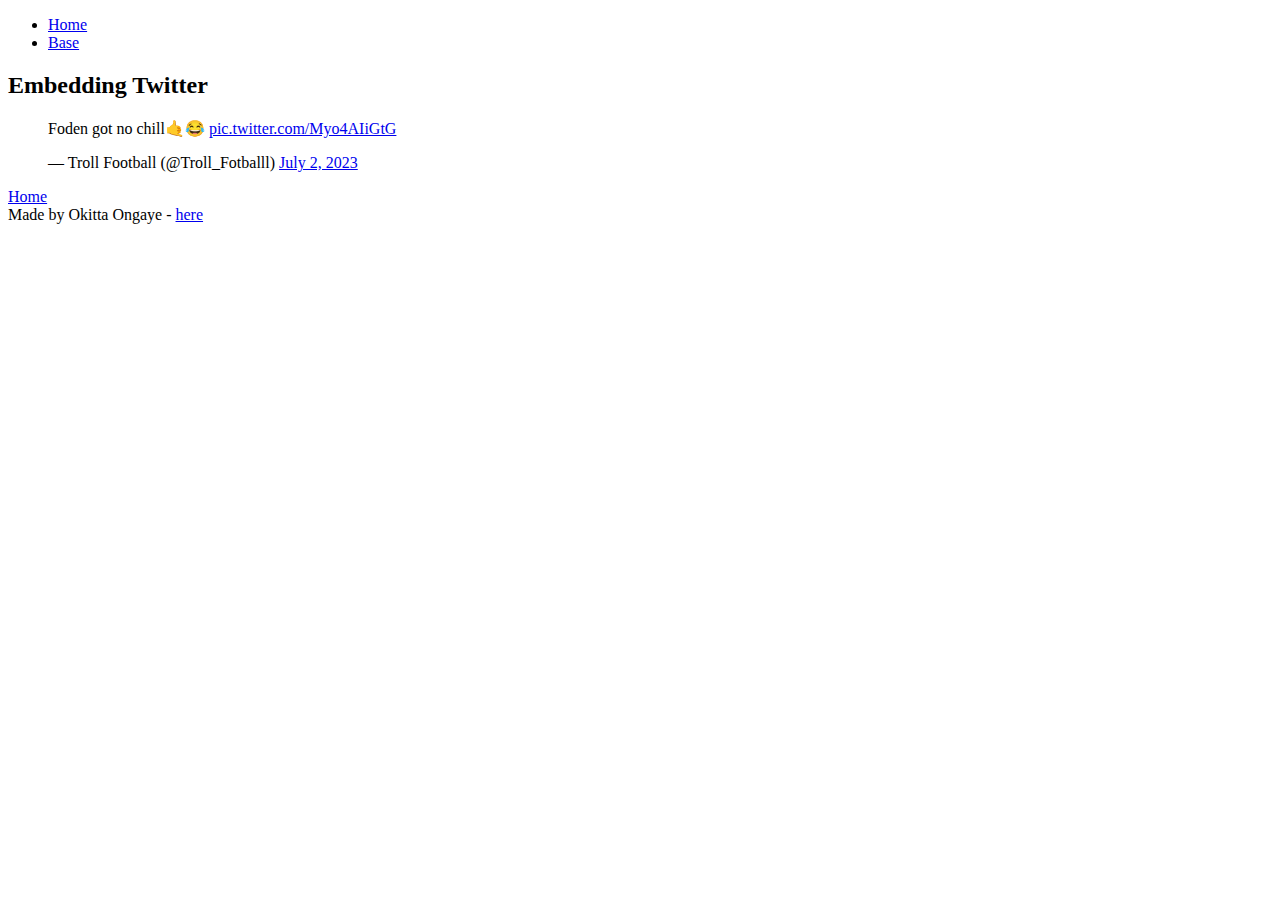
<file: html_basic/tweets.html>
<!DOCTYPE html>
<html lang="en-US">
  <head>
    <meta charset="utf-8" >
    <meta name="viewport" content="width=device-width, initial-scale=1.0">
    <title>First Page</title>
  </head>
  <body>
    <header>
        <ul>
            <li><a href="index.html" >Home</a></li>
            <li><a href="base_index.html" >Base</a></li>
        </ul>
    </header>
    <main>
        <article>
            <h2>Embedding Twitter</h2>
            <blockquote class="twitter-tweet">
                <p lang="en" dir="ltr">Foden got no chill🤙😂 
                    <a href="https://t.co/Myo4AIiGtG">
                        pic.twitter.com/Myo4AIiGtG</a>
                    </p>&mdash; Troll Football (@Troll_Fotballl) 
                    <a href="https://twitter.com/Troll_Fotballl/status/1675505966522208256?ref_src=twsrc%5Etfw">
                        July 2, 2023
                    </a></blockquote> 
                    <a href="index.html">Home</a>
        </article>
    </main>
    <footer>
        Made by Okitta Ongaye - <a href="#" target="_blank">here</a>
    </footer>
    <script async src="https://platform.twitter.com/widgets.js"></script>
  </body>
</html>
</file>
